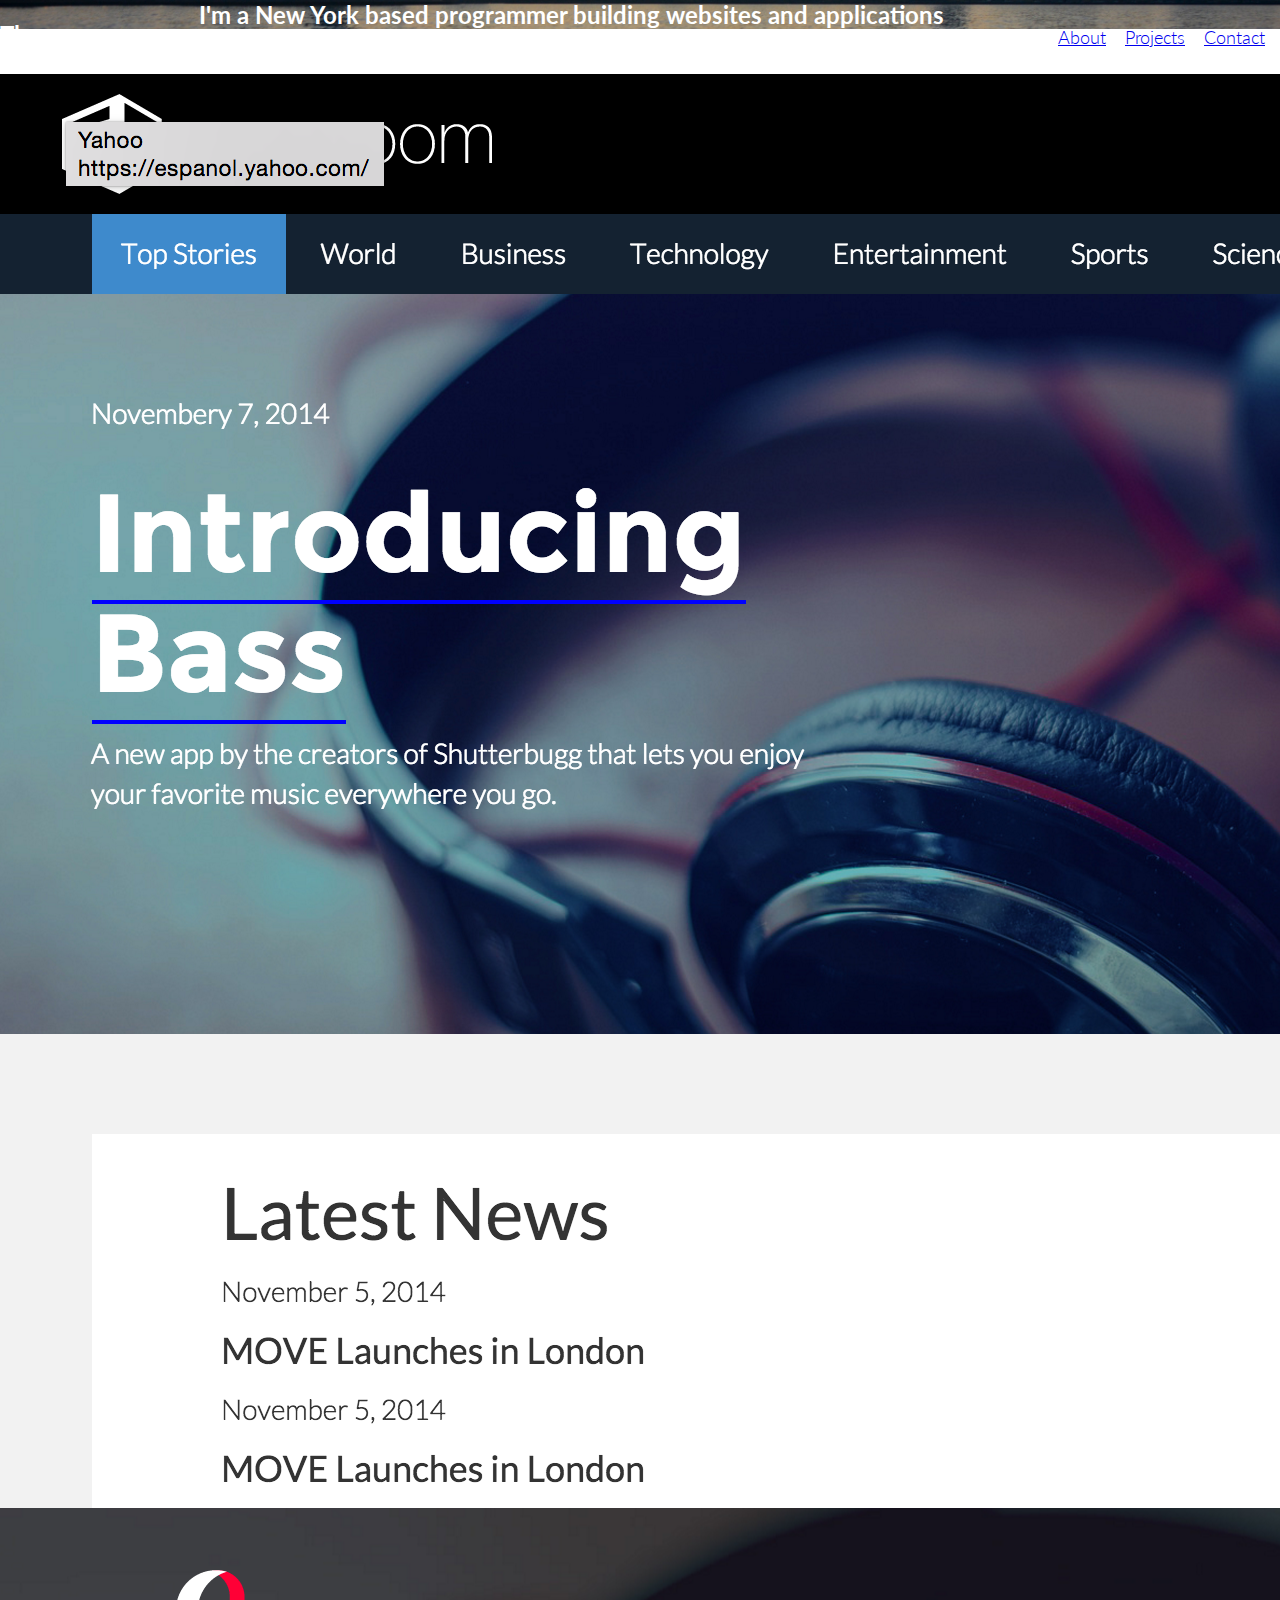
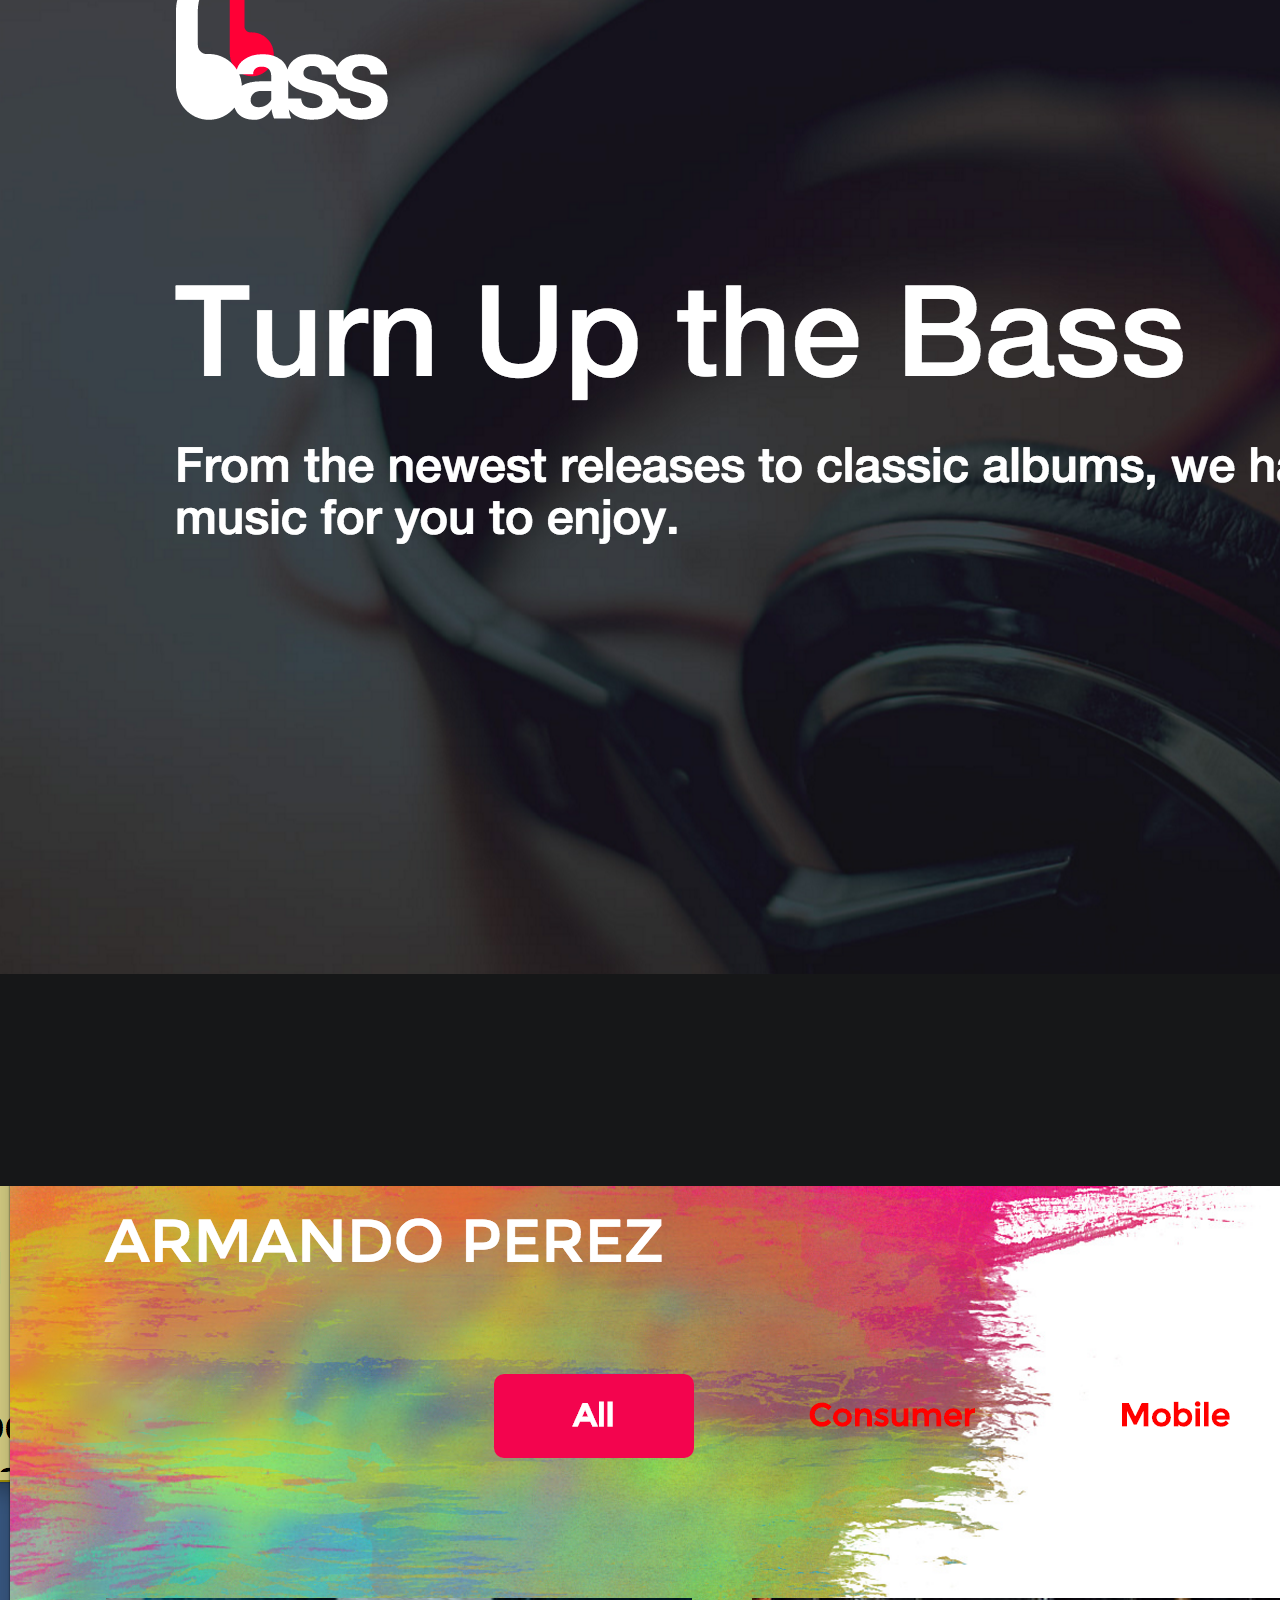
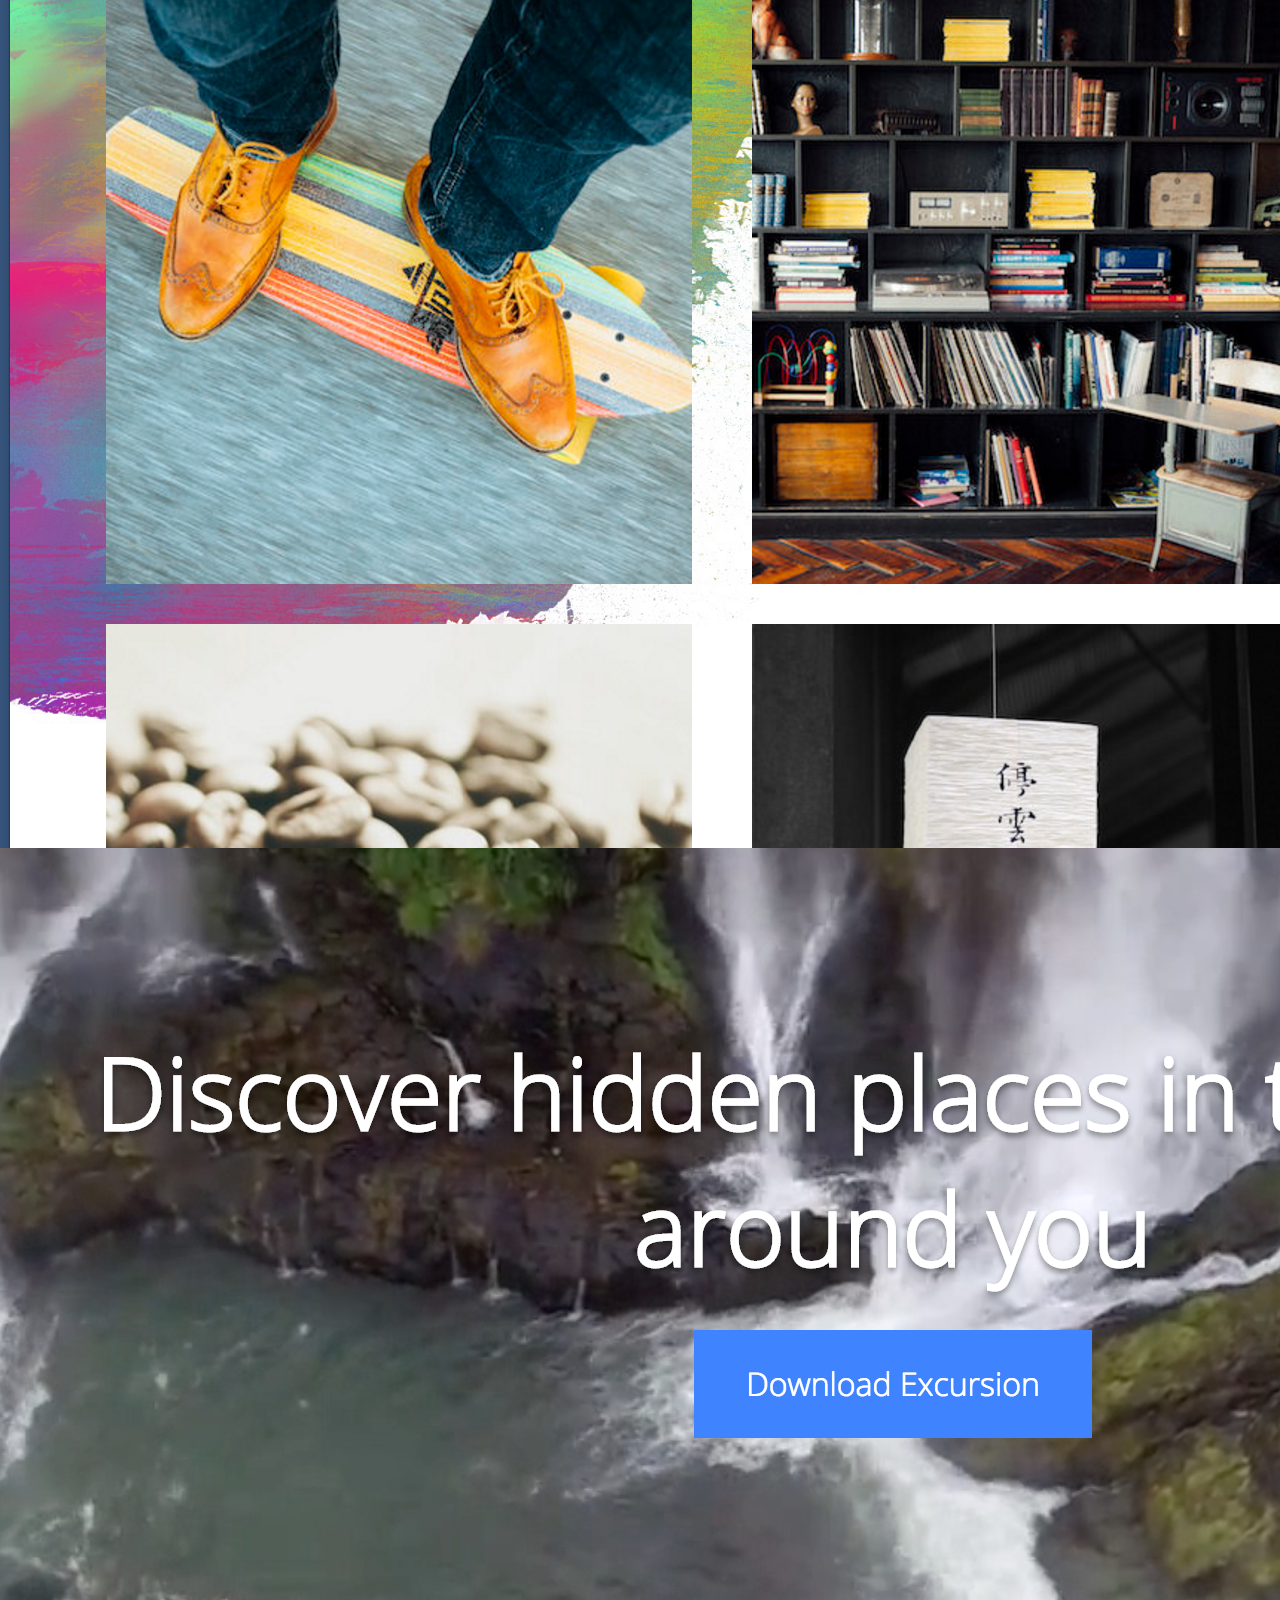
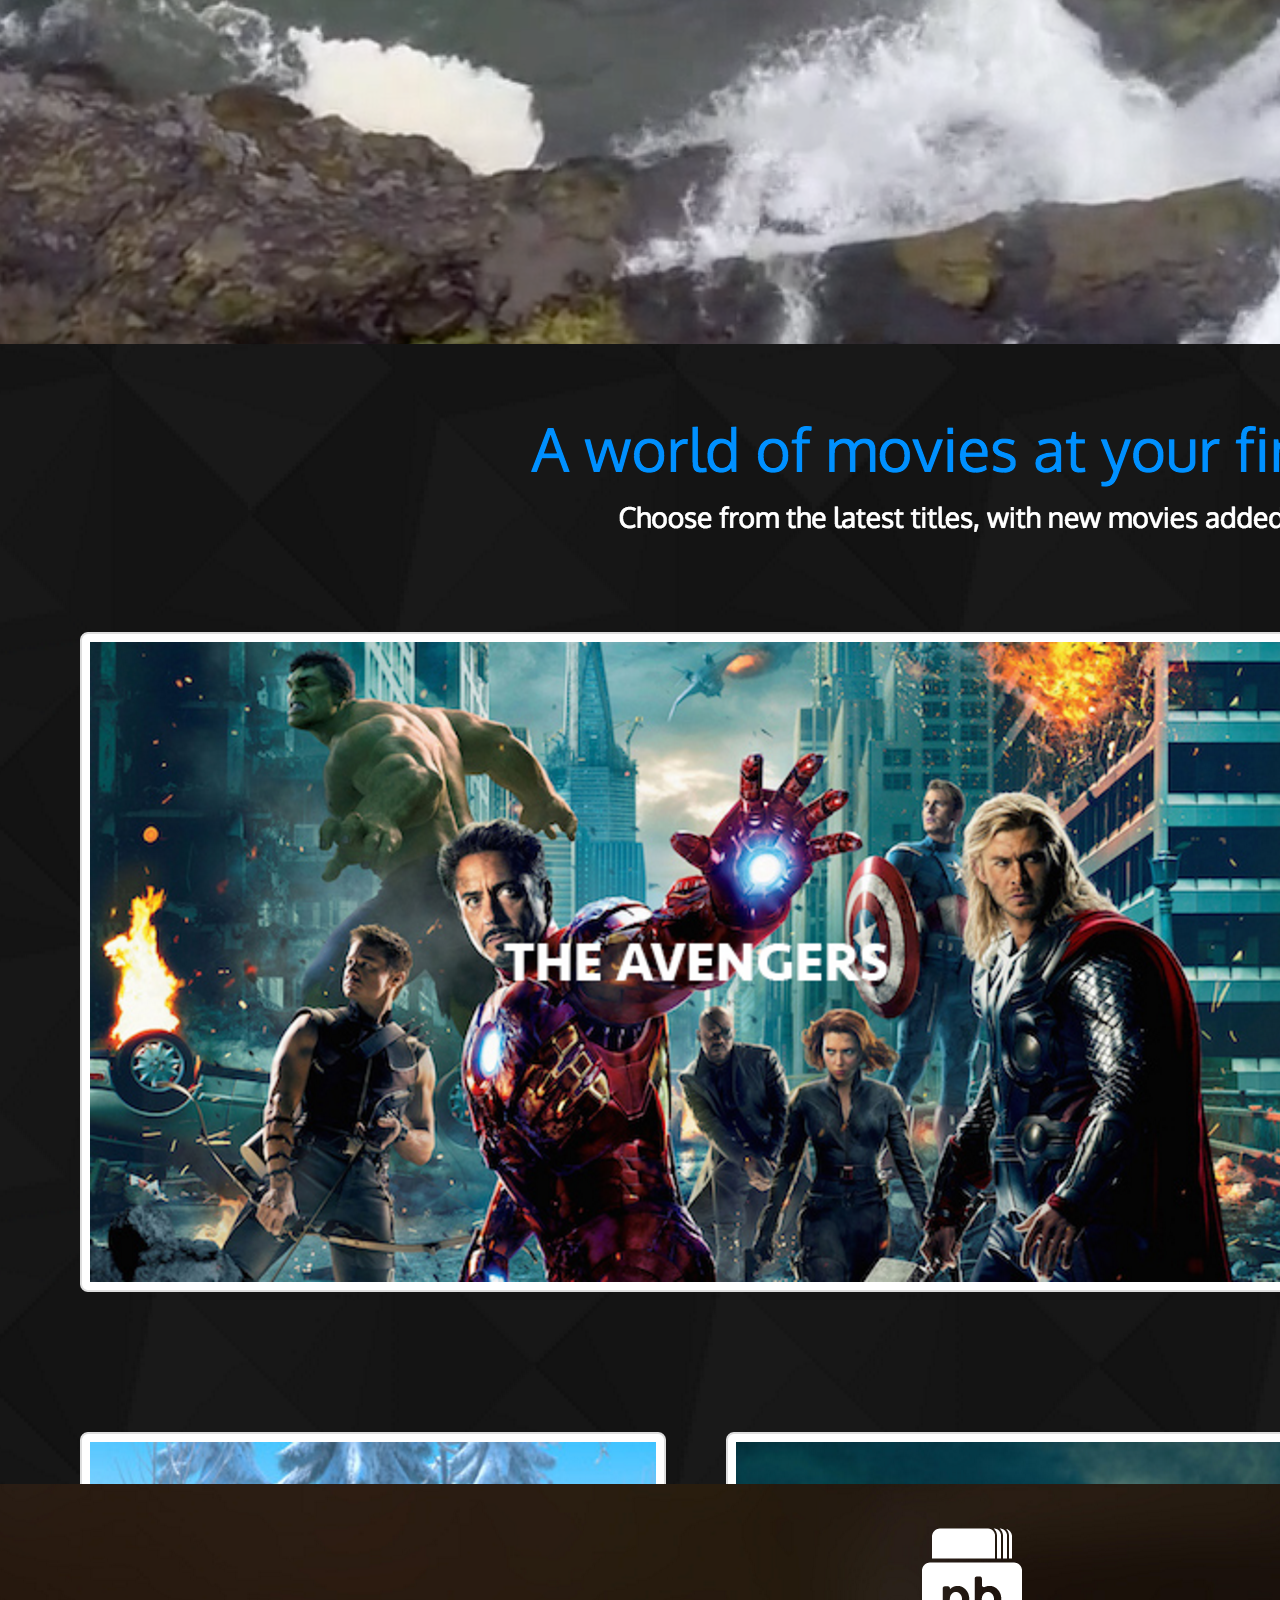
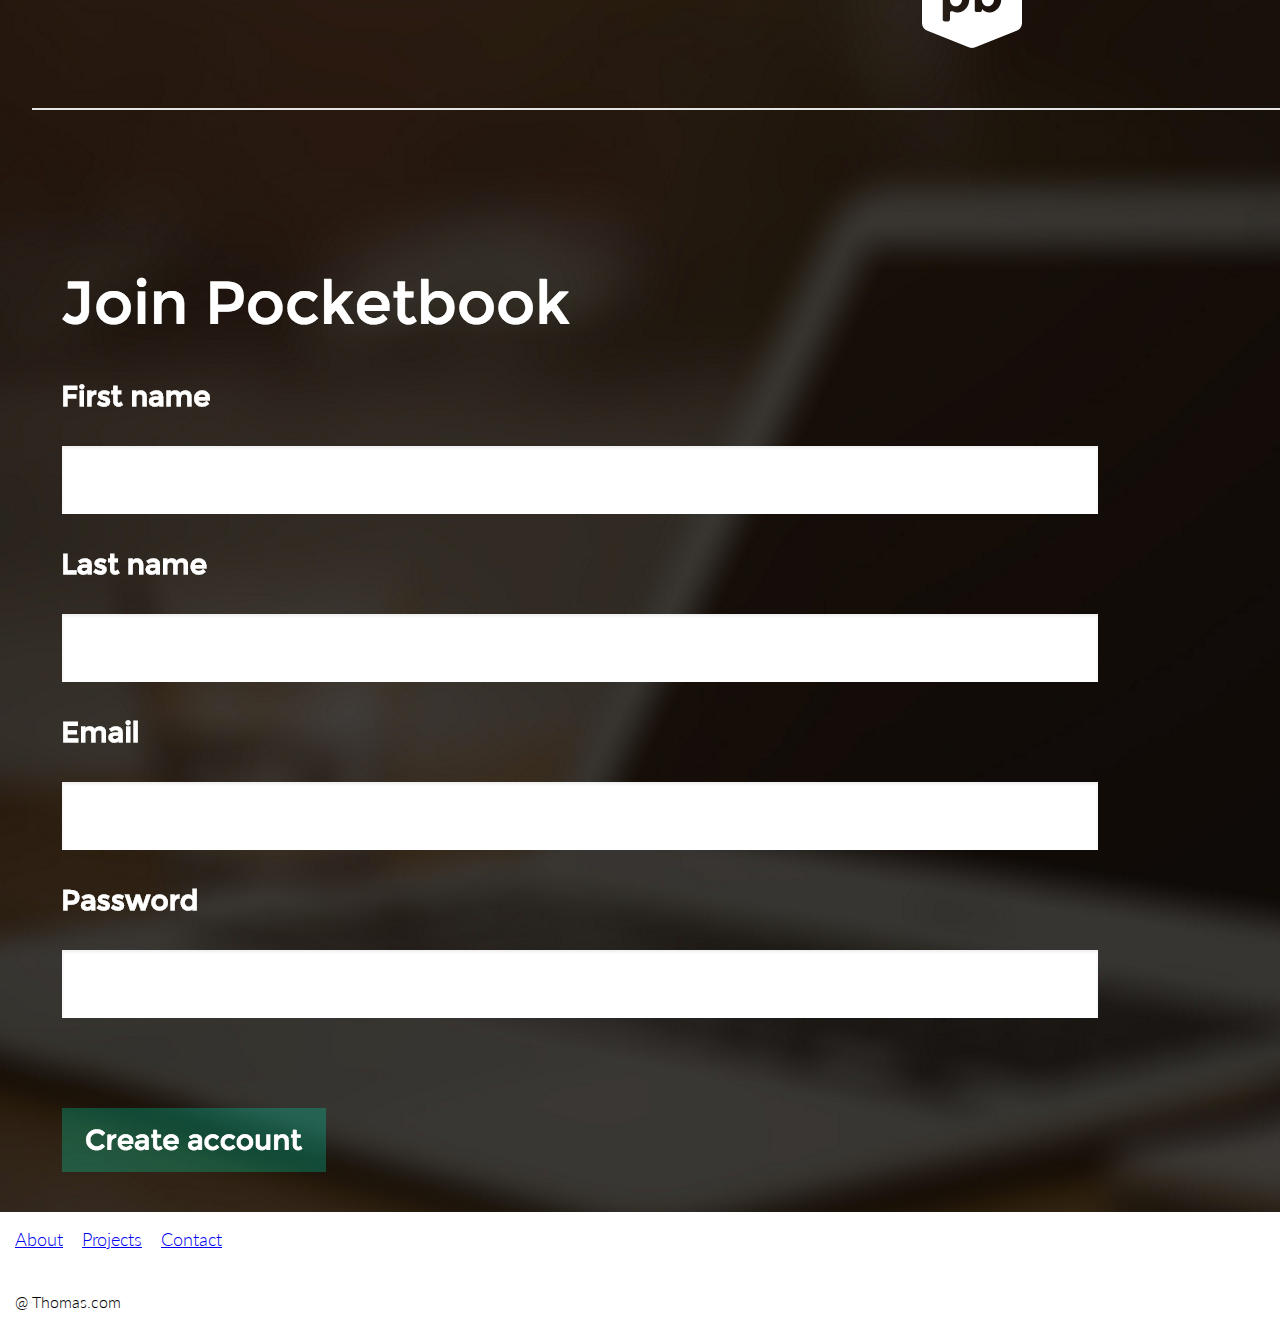
<file: index.html>
<html>
<head>
    <link href='https://fonts.googleapis.com/css?family=Lato:400,300,700' rel='stylesheet' type='text/css'>
    <link href='https://fonts.googleapis.com/css?family=Montserrat:400,700|Lato' rel='stylesheet' type='text/css'>
    <link rel="stylesheet" href="https://s3.amazonaws.com/codecademy-content/projects/bootstrap.min.css">
    <link rel='stylesheet' href='css/main.css'/>
    <title>My Portfolio</title>
</head>
<body>
    <header>
        <div class="container">
            <div class="row">
                <div class="name"><h2>Thomas</h2></div>
                <div class="navigation">
                    <ul class="nav nav-pills">
                        <li class='active'><a href="index.html">About</a></li>
                        <li><a href="projects.html">Projects</a></li>
                        <li><a href="contact.html">Contact</a></li>
                    </ul>
                </div>
            </div>
        </div>
    </header>
    <div class="jumbotron">
        <div class="container">
            <div class="row ">
                <div class="about-text">
                    <h2>I'm a New York based programmer building websites and applications</h2>
                </div>
            </div>
        </div>
    </div>
    <div class="main">
        <div class="container">
            <div class="row">
                <div class="col-xs-12 col-md-4"><a href="" class="thumbnail"><img src="img/newsroom.png" alt=""></a></div>
                <div class="col-xs-12 col-md-4"><a href="" class="thumbnail"><img src="img/bass.png" alt=""></a></div>
                <div class="col-xs-12 col-md-4"><a href="" class="thumbnail"><img src="img/armando.png" alt=""></a></div>
                <div class="hidden-xs col-md-4"><a href="" class="thumbnail"><img src="img/excursion.png" alt=""></a></div>
                <div class="hidden-xs col-md-4"><a href="" class="thumbnail"><img src="img/movies.png" alt=""></a></div>
                <div class="hidden-xs col-md-4"><a href="" class="thumbnail"><img src="img/pocketbook.png" alt=""></a></div>

            </div>
        </div>
    </div>
    <footer>
        <div class="container">
            <div class="row">
                <ul>
                    <li><a href="index.html">About</a></li>
                    <li><a href="projects.html">Projects</a></li>
                    <li><a href="contact.html">Contact</a></li>
                </ul>
                <p>@ Thomas.com</p>
            </div>
        </div>
    </footer>
</body>
</html>
</file>
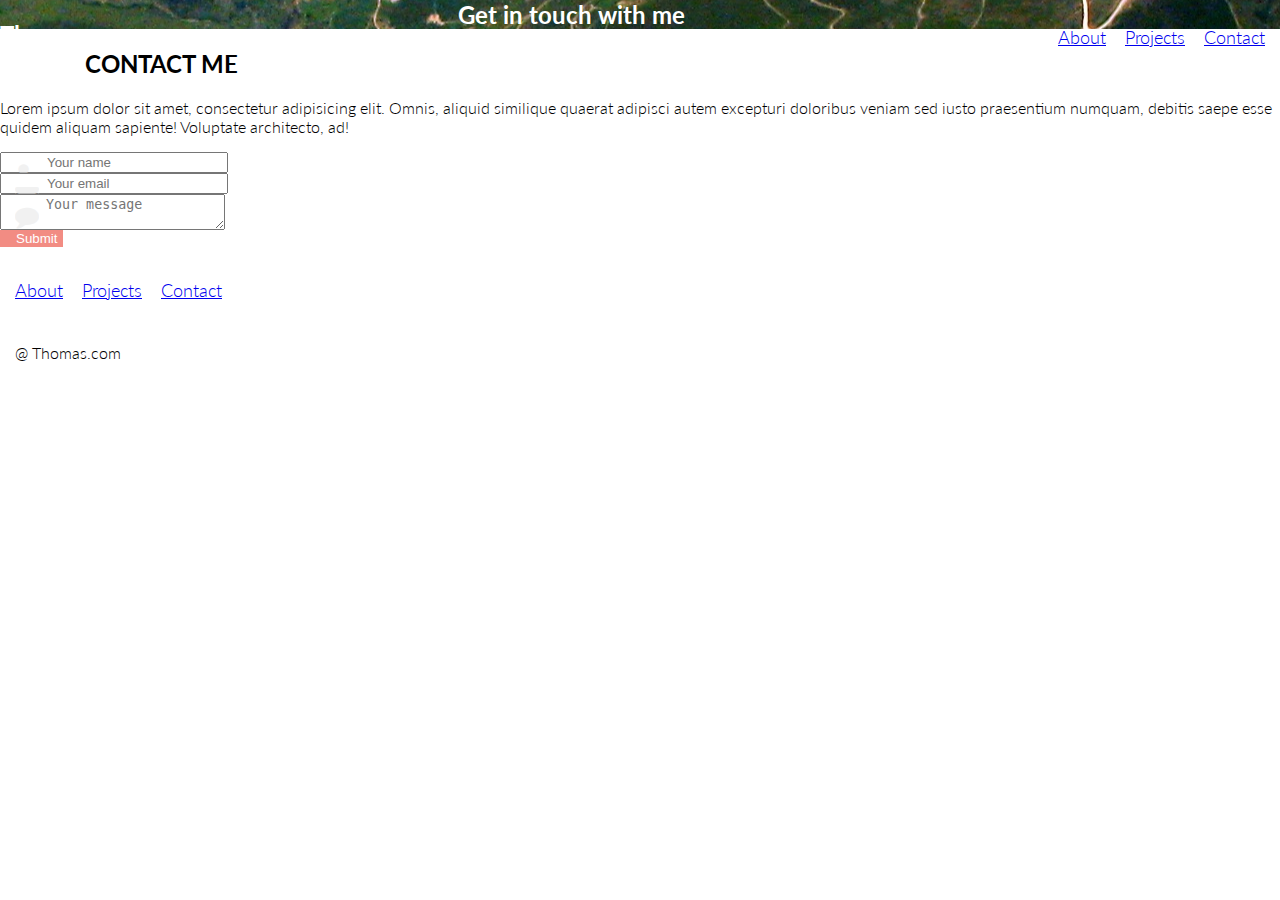
<file: contact.html>
<html>
<head>
    <link href='https://fonts.googleapis.com/css?family=Lato:400,300,700' rel='stylesheet' type='text/css'>
    <link href='https://fonts.googleapis.com/css?family=Montserrat:400,700|Lato' rel='stylesheet' type='text/css'>
    <link rel="stylesheet" href="https://s3.amazonaws.com/codecademy-content/projects/bootstrap.min.css">
    <link rel="stylesheet" href="https://maxcdn.bootstrapcdn.com/font-awesome/4.5.0/css/font-awesome.min.css">
    <link rel='stylesheet' href='css/main.css'/>
    <link rel="stylesheet" type="text/css" href="css/contact.css">
    <title>My Portfolio - Contact</title>
</head>
<body>
    <header>
        <div class="container">
            <div class="row">
                <div class="name"><h2>Thomas</h2></div>
                <div class="navigation">
                    <ul class="nav nav-pills">
                        <li><a href="index.html">About</a></li>
                        <li><a href="projects.html">Projects</a></li>
                        <li class='active'><a href="contact.html">Contact</a></li>
                    </ul>
                </div>
            </div>
        </div>
    </header>
    <div class="jumbotron">
        <div class="container">
            <div class="row ">
                <div class="about-text">
                    <h2>Get in touch with me</h2>
                </div>
            </div>
        </div>
    </div>
    <div class="main">
        <div class="container">
            <div class="row">
                <div class="hidden-xs col-sm-5">
                    <h2>CONTACT ME</h2>
                    <p>Lorem ipsum dolor sit amet, consectetur adipisicing elit. Omnis, aliquid similique quaerat adipisci autem excepturi doloribus veniam sed iusto praesentium numquam, debitis saepe esse quidem aliquam sapiente! Voluptate architecto, ad!</p>
                </div>
                <div class="col-xs-12 col-sm-7">
                    <form>
                        <div class="form-group inner-addon addon">
                          <input type="text" class="form-control input-lg" id="nameInput" placeholder="Your name">
                          <!-- <span class="glyphicon glyphicon-send form-control-feedback"></span> -->
                          <i class="fa fa-user"></i>
                        </div>
                        <div class="form-group inner-addon addon">
                            <input type="email" class="form-control input-lg" id="email" placeholder="Your email">
                            <i class="fa fa-envelope"></i>
                        </div>
                        <div class="form-group inner-addon addon">
                            <textarea class="form-control input-lg" id="messageTextarea" placeholder="Your message"></textarea>
                            <i class="fa fa-comment"></i>
                        </div>
                        <button type="submit col-xs-6" class="btn btn-block btn-lg">
                            <span class="glyphicon glyphicon-send" aria-hidden="true"></span>Submit
                        </button>
                    </form>

                </div>
            </div>
        </div>
    </div>
    <footer>
        <div class="container">
            <div class="row">
                <ul>
                    <li><a href="index.html">About</a></li>
                    <li><a href="projects.html">Projects</a></li>
                    <li><a href="contact.html">Contact</a></li>
                </ul>
                <p>@ Thomas.com</p>
            </div>
        </div>
    </footer>
</body>
</html>
</file>
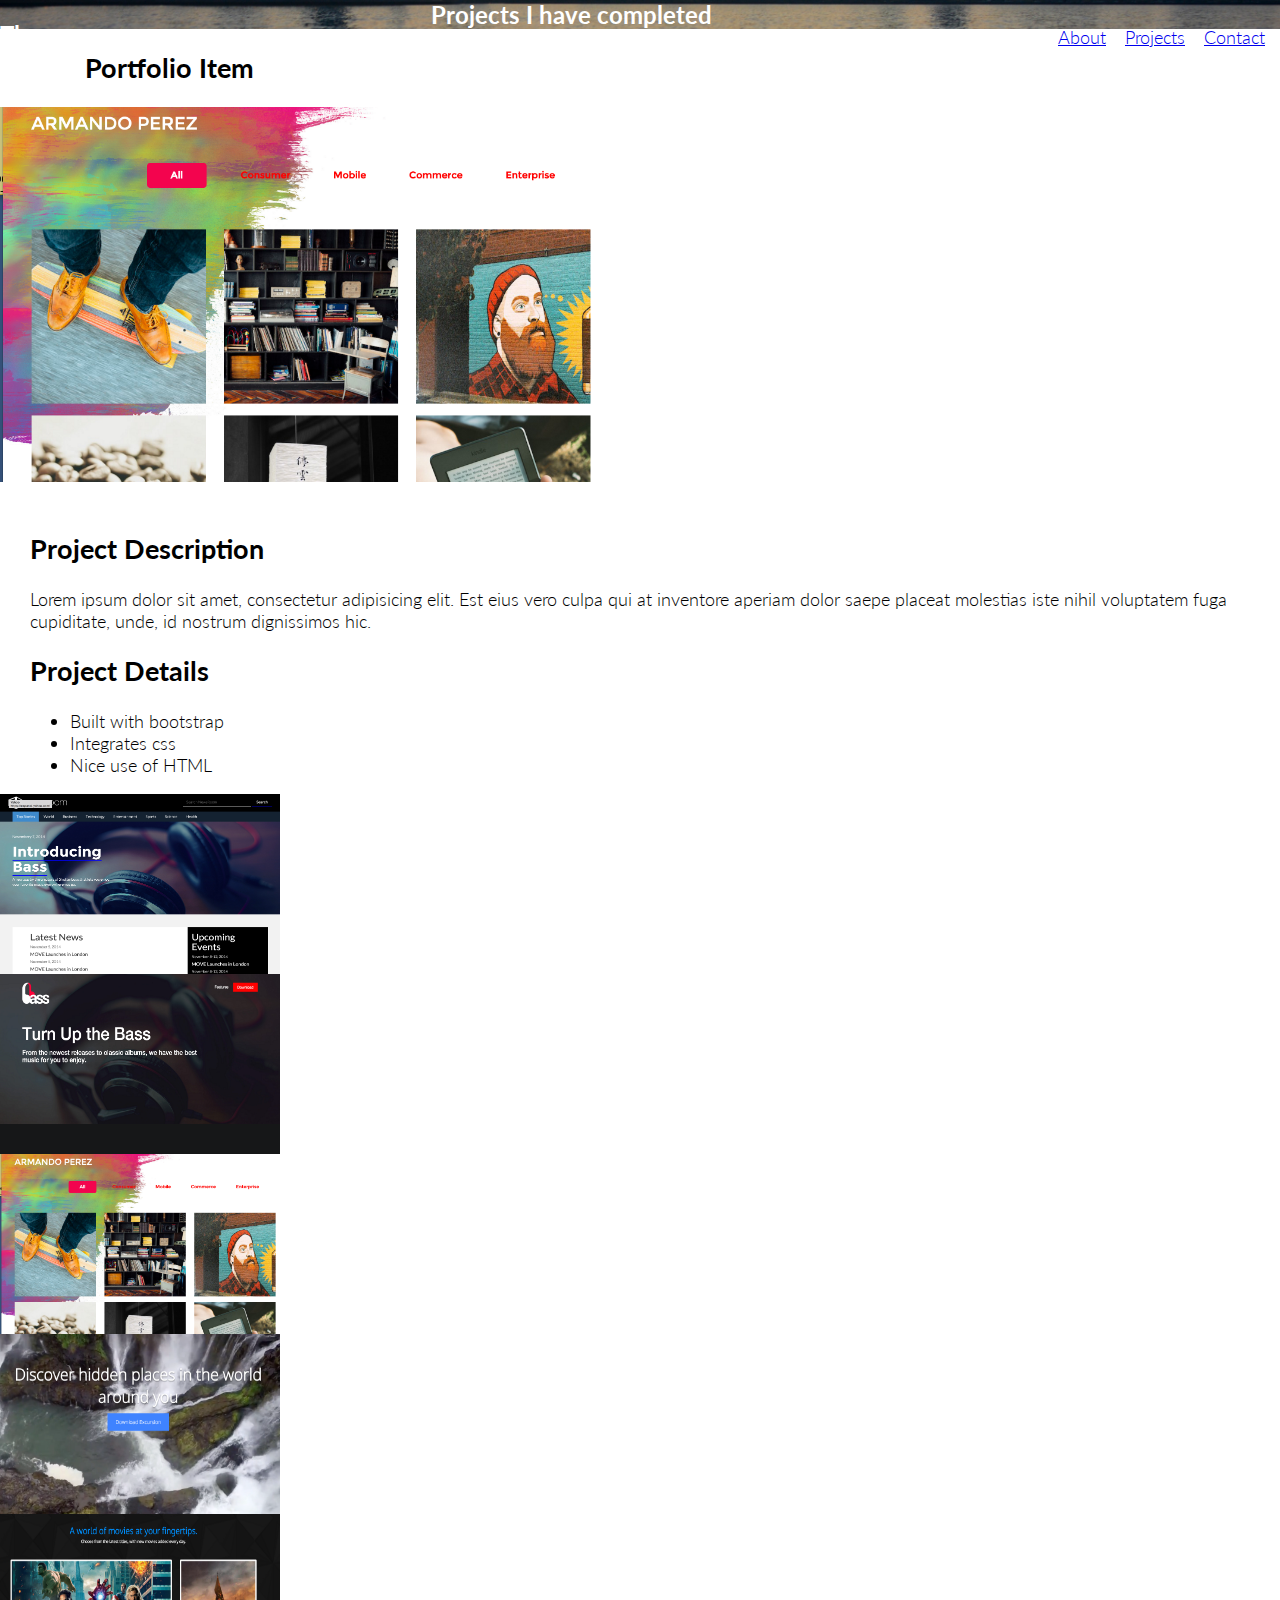
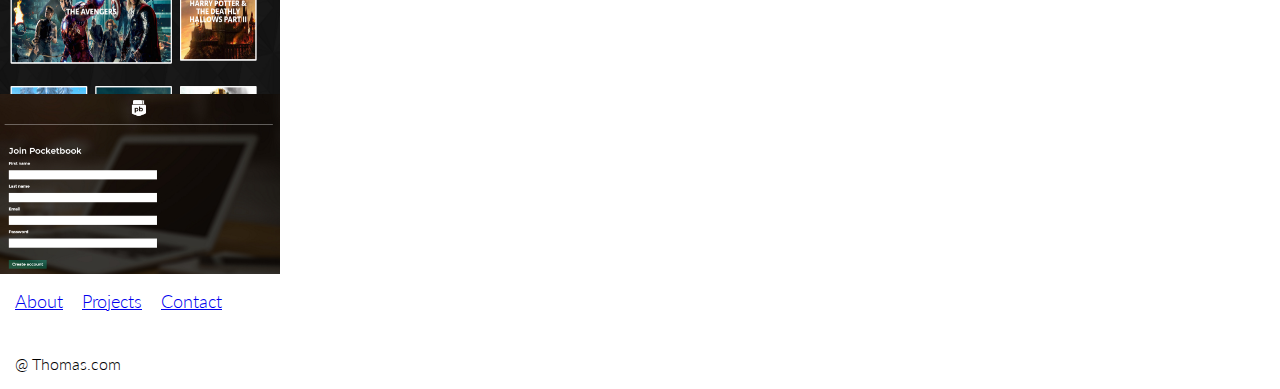
<file: projects.html>
<html>
<head>
    <link href='https://fonts.googleapis.com/css?family=Lato:400,300,700' rel='stylesheet' type='text/css'>
    <link href='https://fonts.googleapis.com/css?family=Montserrat:400,700|Lato' rel='stylesheet' type='text/css'>
    <link rel="stylesheet" href="https://s3.amazonaws.com/codecademy-content/projects/bootstrap.min.css">
    <link rel="stylesheet" href="https://maxcdn.bootstrapcdn.com/font-awesome/4.5.0/css/font-awesome.min.css">
    <link rel='stylesheet' href='css/main.css'/>
    <link rel="stylesheet" type="text/css" href="css/projects.css">
    <title>My Portfolio - Projects</title>
</head>
<body>
    <header>
        <div class="container">
            <div class="row">
                <div class="name"><h2>Thomas</h2></div>
                <div class="navigation">
                    <ul class="nav nav-pills">
                        <li><a href="index.html">About</a></li>
                        <li class='active'><a href="projects.html">Projects</a></li>
                        <li><a href="contact.html">Contact</a></li>
                    </ul>
                </div>
            </div>
        </div>
    </header>
    <div class="jumbotron hidden-xs">
        <div class="container">
            <div class="row ">
                <div class="about-text">
                    <h2>Projects I have completed</h2>
                </div>
            </div>
        </div>
    </div>
    <div class="portfolio-main">
        <div class="container">
            <div class="row">
                <div class="col-xs-12 col-md-7 project-item">
                    <h2>Portfolio Item</h2>
                    <img src="img/armando.png" class='thumbnail' alt="" id="item-pic">
                </div>
                <div class='col-xs-12 col-md-4 project-description'>
                    <div class="col-xs-12">
                        <h2>Project Description</h2>
                        <p>Lorem ipsum dolor sit amet, consectetur adipisicing elit. Est eius vero culpa qui at inventore aperiam dolor saepe placeat molestias iste nihil voluptatem fuga cupiditate, unde, id nostrum dignissimos hic.</p>
                    </div>
                    <div class="col-xs-12">
                        <h2>Project Details</h2>
                        <ul>
                            <li>Built with bootstrap</li>
                            <li>Integrates css</li>
                            <li>Nice use of HTML</li>
                        </ul>
                    </div>
                </div>

            </div>
            <div class="row other-projects">
                <div class="col-xs-6 col-md-4"><a href="" class="thumbnail"><img src="img/newsroom.png" alt=""></a></div>
                <div class="col-xs-6 col-md-4"><a href="" class="thumbnail"><img src="img/bass.png" alt=""></a></div>
                <div class="col-xs-6 col-md-4"><a href="" class="thumbnail"><img src="img/armando.png" alt=""></a></div>
                <div class="col-xs-6 col-md-4"><a href="" class="thumbnail"><img src="img/excursion.png" alt=""></a></div>
                <div class="col-xs-6 col-md-4"><a href="" class="thumbnail"><img src="img/movies.png" alt=""></a></div>
                <div class="col-xs-6 col-md-4"><a href="" class="thumbnail"><img src="img/pocketbook.png" alt=""></a></div>
            </div>
        </div>
    </div>
    <footer>
        <div class="container">
            <div class="row">
                <ul>
                    <li><a href="index.html">About</a></li>
                    <li><a href="projects.html">Projects</a></li>
                    <li><a href="contact.html">Contact</a></li>
                </ul>
                <p>@ Thomas.com</p>
            </div>
        </div>
    </footer>
</body>
</html>
</file>
<file: css/main.css>
html, body {
  margin: 0;
  padding: 0;
  font-family: 'Lato', sans-sjerif;
  font-weight: 300;
}

/*********** HEADER ************/

header {
  background-color: #D8E1E7;
  color: white;
  text-align: center;
}

header ul, footer ul {
  padding-left: 0;
  display: inline-block;
}

header li, footer li {
  display: inline-block;
  color: white;
  padding-right: 15px;
  font-size: 18px;
  margin-bottom: 10px;
}


.about-text {
  text-align: center;
}

.jumbotron {
  background: url('../img/homepage-spash.jpg') no-repeat center center;
  background-size: cover;
  color: white;
}


footer {
  padding-left: 15px;
}




/*==========  Mobile First Method  ==========*/

/* Custom, iPhone Retina */
@media only screen and (min-width : 320px) {


}

/* Extra Small Devices, Phones */
@media only screen and (min-width : 480px) {

}

@media only screen and (min-width : 600px) {


}

/* Small Devices, Tablets */
@media only screen and (min-width : 768px) {



  .navigation {
    float: right;
    padding-top: 10px;
  }

  .name {
    float: left;
  }

}

/* Medium Devices, Desktops */
@media only screen and (min-width : 992px) {


  .project-description {
    margin-top: 50px;
    margin-left: 30px;
  }


}

/* Large Devices, Wide Screens */
@media only screen and (min-width : 1200px) {





}
</file>
<file: css/contact.css>
ul {
  padding-left: 0;
  display: inline-block;
}

li {
  display: inline-block;
  color: white;
  padding-right: 15px;
  font-size: 18px;
  margin-bottom: 10px;
}

.jumbotron {
  background: url('../img/contact-splash.jpg') no-repeat center center;
}

.main button {
  background-color: #F28C83;
  color: white;
  border-radius: 0;
  border: 0
}

.main button:hover {
  background-color: #F3978F;
  color: white;
}

.main span {
  padding-right: 10px;
}

.inner-addon {
  position: relative;
}

i {
  position: absolute;
}

.addon i {
  left: 15px;
  top: 10px;
  font-size: 24px;
  color: #e5e5e5;
  opacity: 0.5;
}

.addon input {
  padding-left: 45px;
}

.addon input:focus {
  border-bottom: 5px solid #F28C83;
  border-radius: 0;
}



.addon textarea {
  padding-left: 45px;
}

.addon textarea:focus {
  border-bottom: 5px solid #F28C83;
  border-radius: 0;
}





/*==========  Mobile First Method  ==========*/

/* Custom, iPhone Retina */
@media only screen and (min-width : 320px) {


}

/* Extra Small Devices, Phones */
@media only screen and (min-width : 480px) {

}

@media only screen and (min-width : 600px) {


}

/* Small Devices, Tablets */
@media only screen and (min-width : 768px) {


}

/* Medium Devices, Desktops */
@media only screen and (min-width : 992px) {


}

/* Large Devices, Wide Screens */
@media only screen and (min-width : 1200px) {


}
</file>
<file: css/projects.css>
#item-pic {
  display: block;
  width: 600px;
}

.portfolio-main {
  font-size: 18px;
}

.other-projects .thumbnail {
  width: 300px;
  height: 190px;
  overflow: hidden;
}

.other-projects img {
  width: 280px;
  height: 180px;
}

.project-item {
  margin-bottom: 50px;
}



/*==========  Mobile First Method  ==========*/

/* Custom, iPhone Retina */
@media only screen and (min-width : 320px) {


}

/* Extra Small Devices, Phones */
@media only screen and (min-width : 480px) {

}

@media only screen and (min-width : 600px) {


}

/* Small Devices, Tablets */
@media only screen and (min-width : 768px) {


}

/* Medium Devices, Desktops */
@media only screen and (min-width : 992px) {


}

/* Large Devices, Wide Screens */
@media only screen and (min-width : 1200px) {


}
</file>
